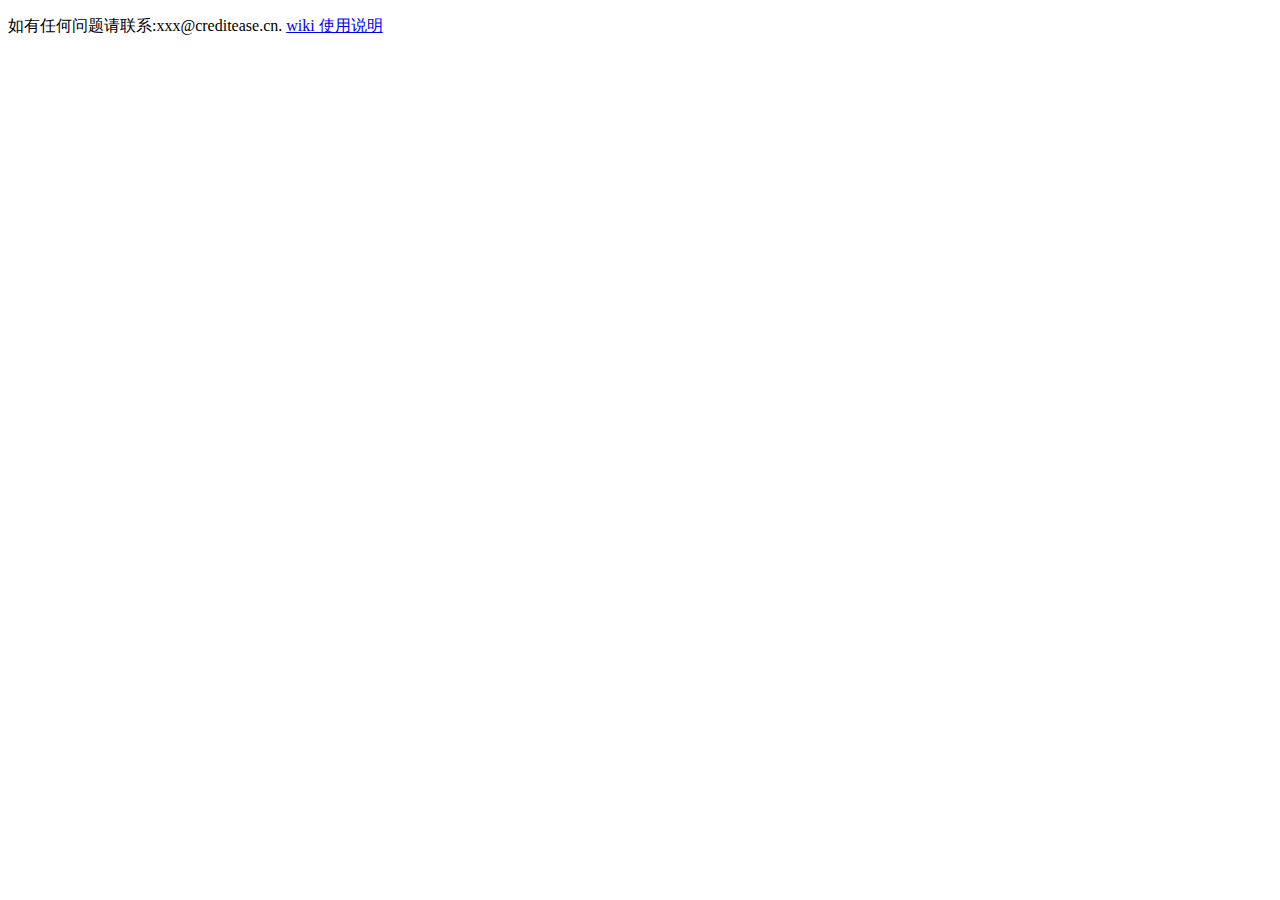
<file: src/main/resources/static/footer.html>
<!DOCTYPE html>
<html xmlns="http://www.w3.org/1999/xhtml">

<head>
</head>

<body>

<footer><p>如有任何问题请联系:xxx@creditease.cn.  <a href="http://xxx" target="_blank">wiki 使用说明</a></p></footer>

</body>

</html>
</file>
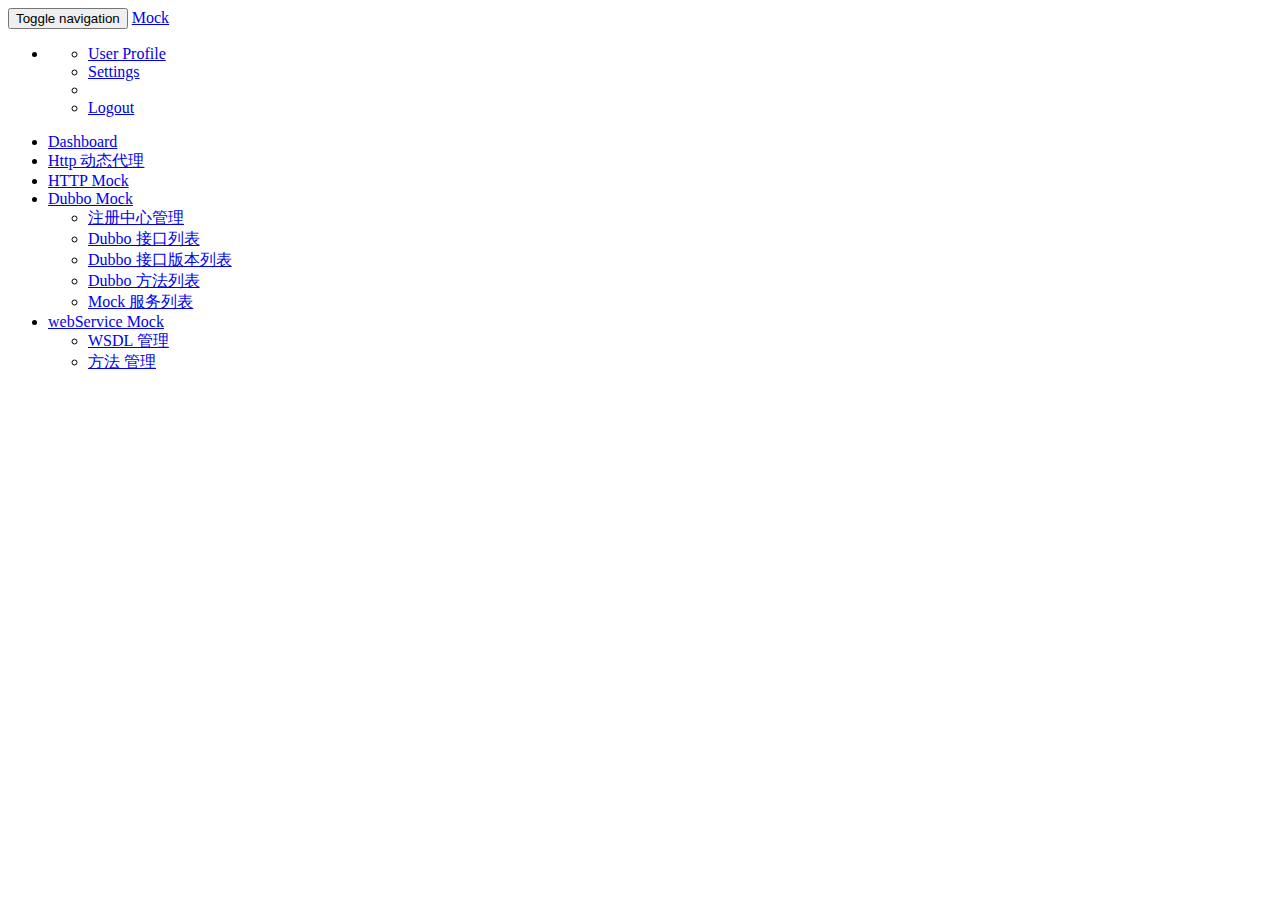
<file: src/main/resources/static/nav.html>
<!DOCTYPE html>
<html xmlns="http://www.w3.org/1999/xhtml">

<head>
</head>

<body>
<!--<div id="wrapper">-->
<nav class="navbar navbar-default top-navbar" role="navigation">
    <div class="navbar-header">
        <button type="button" class="navbar-toggle" data-toggle="collapse" data-target=".sidebar-collapse">
            <span class="sr-only">Toggle navigation</span>
            <span class="icon-bar"></span>
            <span class="icon-bar"></span>
            <span class="icon-bar"></span>
        </button>
        <a class="navbar-brand" href="index.html">Mock</a>
    </div>

    <ul class="nav navbar-top-links navbar-right">
        <!--<li class="dropdown">-->
        <!--<a class="dropdown-toggle" data-toggle="dropdown" href="#" aria-expanded="false">-->
        <!--<i class="fa fa-envelope fa-fw"></i> <i class="fa fa-caret-down"></i>-->
        <!--</a>-->
        <!--<ul class="dropdown-menu dropdown-messages">-->
        <!--<li>-->
        <!--<a href="#">-->
        <!--<div>-->
        <!--<strong>John Doe</strong>-->
        <!--<span class="pull-right text-muted">-->
        <!--<em>Today</em>-->
        <!--</span>-->
        <!--</div>-->
        <!--<div>Lorem Ipsum has been the industry's standard dummy text ever since the 1500s...</div>-->
        <!--</a>-->
        <!--</li>-->
        <!--<li class="divider"></li>-->
        <!--<li>-->
        <!--<a href="#">-->
        <!--<div>-->
        <!--<strong>John Smith</strong>-->
        <!--<span class="pull-right text-muted">-->
        <!--<em>Yesterday</em>-->
        <!--</span>-->
        <!--</div>-->
        <!--<div>Lorem Ipsum has been the industry's standard dummy text ever since an kwilnw...</div>-->
        <!--</a>-->
        <!--</li>-->
        <!--<li class="divider"></li>-->
        <!--<li>-->
        <!--<a href="#">-->
        <!--<div>-->
        <!--<strong>John Smith</strong>-->
        <!--<span class="pull-right text-muted">-->
        <!--<em>Yesterday</em>-->
        <!--</span>-->
        <!--</div>-->
        <!--<div>Lorem Ipsum has been the industry's standard dummy text ever since the...</div>-->
        <!--</a>-->
        <!--</li>-->
        <!--<li class="divider"></li>-->
        <!--<li>-->
        <!--<a class="text-center" href="#">-->
        <!--<strong>Read All Messages</strong>-->
        <!--<i class="fa fa-angle-right"></i>-->
        <!--</a>-->
        <!--</li>-->
        <!--</ul>-->
        <!--&lt;!&ndash; /.dropdown-messages &ndash;&gt;-->
        <!--</li>-->
        <!--&lt;!&ndash; /.dropdown &ndash;&gt;-->
        <!--<li class="dropdown">-->
        <!--<a class="dropdown-toggle" data-toggle="dropdown" href="#" aria-expanded="false">-->
        <!--<i class="fa fa-tasks fa-fw"></i> <i class="fa fa-caret-down"></i>-->
        <!--</a>-->
        <!--<ul class="dropdown-menu dropdown-tasks">-->
        <!--<li>-->
        <!--<a href="#">-->
        <!--<div>-->
        <!--<p>-->
        <!--<strong>Task 1</strong>-->
        <!--<span class="pull-right text-muted">60% Complete</span>-->
        <!--</p>-->
        <!--<div class="progress progress-striped active">-->
        <!--<div class="progress-bar progress-bar-success" role="progressbar" aria-valuenow="60"-->
        <!--aria-valuemin="0" aria-valuemax="100" style="width: 60%">-->
        <!--<span class="sr-only">60% Complete (success)</span>-->
        <!--</div>-->
        <!--</div>-->
        <!--</div>-->
        <!--</a>-->
        <!--</li>-->
        <!--<li class="divider"></li>-->
        <!--<li>-->
        <!--<a href="#">-->
        <!--<div>-->
        <!--<p>-->
        <!--<strong>Task 2</strong>-->
        <!--<span class="pull-right text-muted">28% Complete</span>-->
        <!--</p>-->
        <!--<div class="progress progress-striped active">-->
        <!--<div class="progress-bar progress-bar-info" role="progressbar" aria-valuenow="28"-->
        <!--aria-valuemin="0" aria-valuemax="100" style="width: 28%">-->
        <!--<span class="sr-only">28% Complete</span>-->
        <!--</div>-->
        <!--</div>-->
        <!--</div>-->
        <!--</a>-->
        <!--</li>-->
        <!--<li class="divider"></li>-->
        <!--<li>-->
        <!--<a href="#">-->
        <!--<div>-->
        <!--<p>-->
        <!--<strong>Task 3</strong>-->
        <!--<span class="pull-right text-muted">60% Complete</span>-->
        <!--</p>-->
        <!--<div class="progress progress-striped active">-->
        <!--<div class="progress-bar progress-bar-warning" role="progressbar" aria-valuenow="60"-->
        <!--aria-valuemin="0" aria-valuemax="100" style="width: 60%">-->
        <!--<span class="sr-only">60% Complete (warning)</span>-->
        <!--</div>-->
        <!--</div>-->
        <!--</div>-->
        <!--</a>-->
        <!--</li>-->
        <!--<li class="divider"></li>-->
        <!--<li>-->
        <!--<a href="#">-->
        <!--<div>-->
        <!--<p>-->
        <!--<strong>Task 4</strong>-->
        <!--<span class="pull-right text-muted">85% Complete</span>-->
        <!--</p>-->
        <!--<div class="progress progress-striped active">-->
        <!--<div class="progress-bar progress-bar-danger" role="progressbar" aria-valuenow="85"-->
        <!--aria-valuemin="0" aria-valuemax="100" style="width: 85%">-->
        <!--<span class="sr-only">85% Complete (danger)</span>-->
        <!--</div>-->
        <!--</div>-->
        <!--</div>-->
        <!--</a>-->
        <!--</li>-->
        <!--<li class="divider"></li>-->
        <!--<li>-->
        <!--<a class="text-center" href="#">-->
        <!--<strong>See All Tasks</strong>-->
        <!--<i class="fa fa-angle-right"></i>-->
        <!--</a>-->
        <!--</li>-->
        <!--</ul>-->
        <!--&lt;!&ndash; /.dropdown-tasks &ndash;&gt;-->
        <!--</li>-->
        <!--&lt;!&ndash; /.dropdown &ndash;&gt;-->
        <!--<li class="dropdown">-->
        <!--<a class="dropdown-toggle" data-toggle="dropdown" href="#" aria-expanded="false">-->
        <!--<i class="fa fa-bell fa-fw"></i> <i class="fa fa-caret-down"></i>-->
        <!--</a>-->
        <!--<ul class="dropdown-menu dropdown-alerts">-->
        <!--<li>-->
        <!--<a href="#">-->
        <!--<div>-->
        <!--<i class="fa fa-comment fa-fw"></i> New Comment-->
        <!--<span class="pull-right text-muted small">4 min</span>-->
        <!--</div>-->
        <!--</a>-->
        <!--</li>-->
        <!--<li class="divider"></li>-->
        <!--<li>-->
        <!--<a href="#">-->
        <!--<div>-->
        <!--<i class="fa fa-twitter fa-fw"></i> 3 New Followers-->
        <!--<span class="pull-right text-muted small">12 min</span>-->
        <!--</div>-->
        <!--</a>-->
        <!--</li>-->
        <!--<li class="divider"></li>-->
        <!--<li>-->
        <!--<a href="#">-->
        <!--<div>-->
        <!--<i class="fa fa-envelope fa-fw"></i> Message Sent-->
        <!--<span class="pull-right text-muted small">4 min</span>-->
        <!--</div>-->
        <!--</a>-->
        <!--</li>-->
        <!--<li class="divider"></li>-->
        <!--<li>-->
        <!--<a href="#">-->
        <!--<div>-->
        <!--<i class="fa fa-tasks fa-fw"></i> New Task-->
        <!--<span class="pull-right text-muted small">4 min</span>-->
        <!--</div>-->
        <!--</a>-->
        <!--</li>-->
        <!--<li class="divider"></li>-->
        <!--<li>-->
        <!--<a href="#">-->
        <!--<div>-->
        <!--<i class="fa fa-upload fa-fw"></i> Server Rebooted-->
        <!--<span class="pull-right text-muted small">4 min</span>-->
        <!--</div>-->
        <!--</a>-->
        <!--</li>-->
        <!--<li class="divider"></li>-->
        <!--<li>-->
        <!--<a class="text-center" href="#">-->
        <!--<strong>See All Alerts</strong>-->
        <!--<i class="fa fa-angle-right"></i>-->
        <!--</a>-->
        <!--</li>-->
        <!--</ul>-->
        <!--&lt;!&ndash; /.dropdown-alerts &ndash;&gt;-->
        <!--</li>-->
        <!-- /.dropdown -->
        <li class="dropdown">
            <a class="dropdown-toggle" data-toggle="dropdown" href="#" aria-expanded="false">
                <i class="fa fa-user fa-fw"></i> <i class="fa fa-caret-down"></i>
            </a>
            <ul class="dropdown-menu dropdown-user">
                <li><a href="#"><i class="fa fa-user fa-fw"></i> User Profile</a>
                </li>
                <li><a href="#"><i class="fa fa-gear fa-fw"></i> Settings</a>
                </li>
                <li class="divider"></li>
                <li><a href="#"><i class="fa fa-sign-out fa-fw"></i> Logout</a>
                </li>
            </ul>
            <!-- /.dropdown-user -->
        </li>
        <!-- /.dropdown -->
    </ul>
</nav>
<!--/. NAV TOP  -->
<nav class="navbar-default navbar-side" role="navigation">
    <div class="sidebar-collapse">
        <ul class="nav" id="main-menu">

            <li>
                <a class="active-menu" href="index.html"><i class="fa fa-dashboard"></i> Dashboard</a>
            </li>

            <li>
                <a href="dyna_proxy.html"><i class="fa fa-magic"></i> Http 动态代理 </a>
            </li>

            <li>
                <a href="http_mock.html"><i class="fa fa-table"></i> HTTP Mock </a>
            </li>

            <li>
                <a href="#"><i class="fa fa-sitemap"></i> Dubbo Mock</a>
                <ul class="nav nav-second-level">
                    <li>
                        <a href="register_center.html">注册中心管理</a>
                    </li>
                    <li>
                        <a href="dubbo_mock_interface.html">Dubbo 接口列表</a>
                    </li>
                    <li>
                        <a href="dubbo_mock_interface_version.html">Dubbo 接口版本列表</a>
                    </li>
                    <li>
                        <a href="dubbo_mock_methon.html">Dubbo 方法列表</a>
                    </li>

                    <li>
                        <a href="dubbo_mock_provider.html">Mock 服务列表</a>
                    </li>

                </ul>
            </li>

            <li>
                <a href="#"><i class="fa fa-qrcode"></i> webService Mock</a>
                <ul class="nav nav-second-level">
                    <li>
                        <a href="webservice_wsdl.html"> WSDL 管理 </a>
                    </li>
                    <li>
                        <a href="webservice_mock.html"> 方法 管理 </a>
                    </li>
                </ul>
            </li>

        </ul>

    </div>

</nav>

</body>

</html>
</file>
